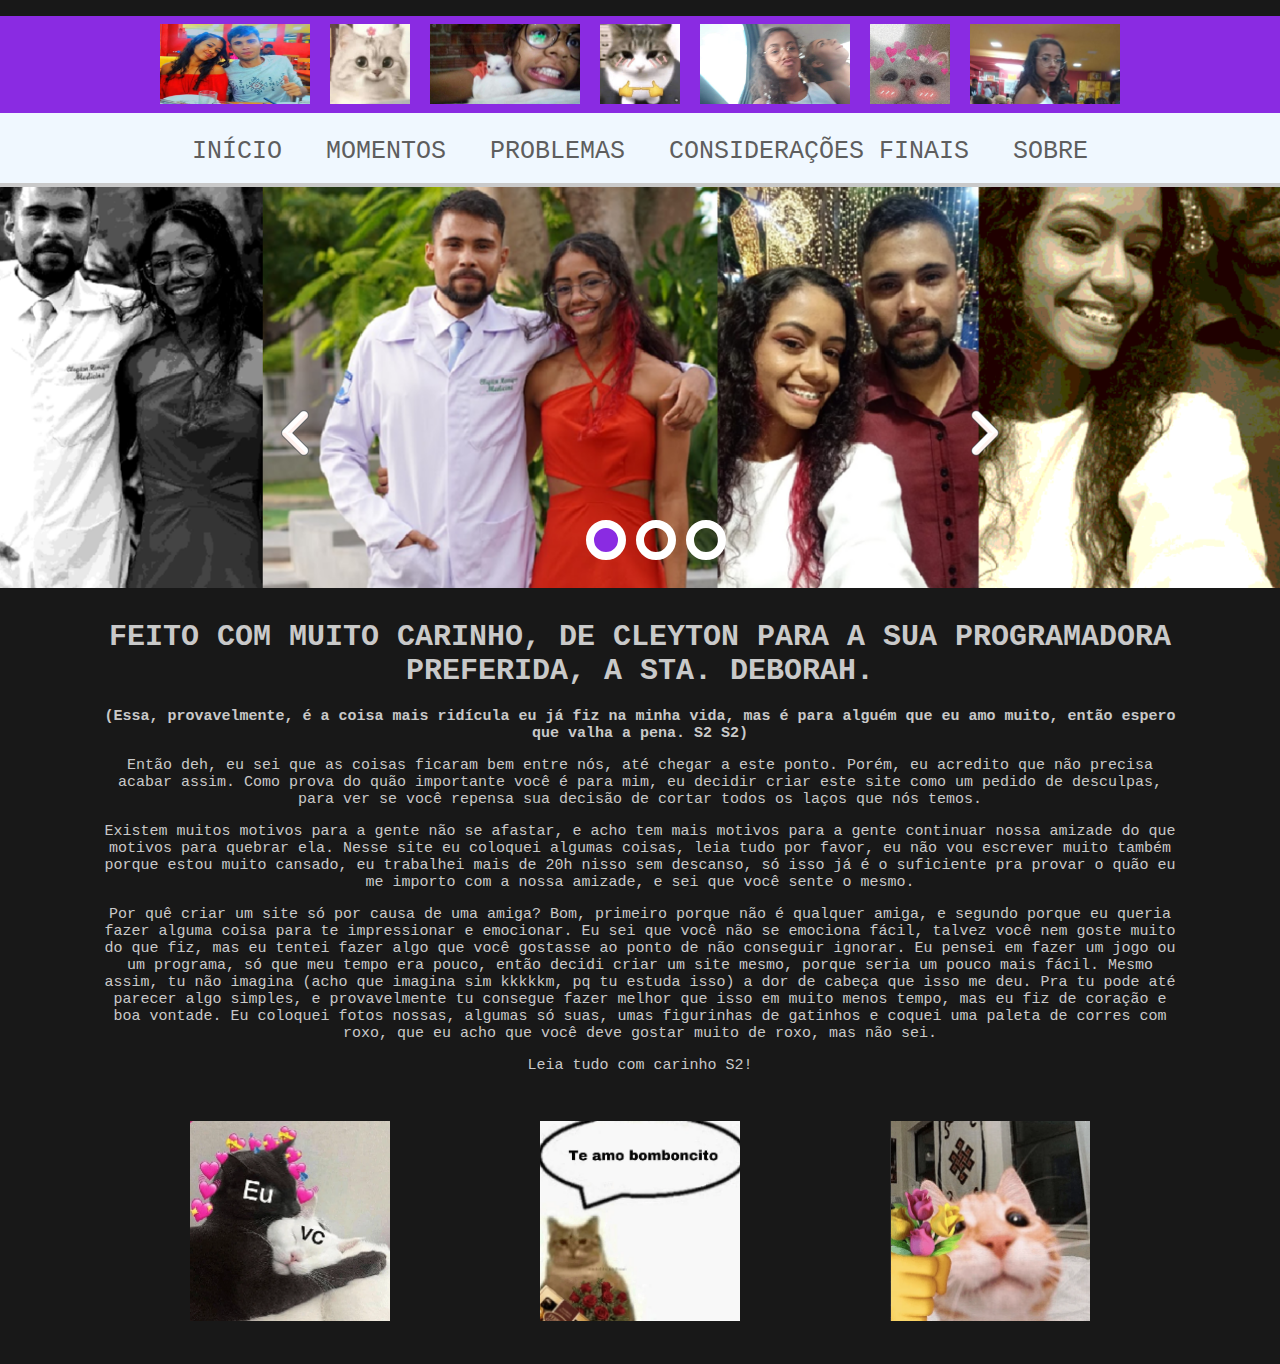
<file: index.html>
<!DOCTYPE html>

<head>
    <link rel="stylesheet" type="text/css" href="css/main.css">
    <link rel="stylesheet" type="text/css" href="css/slick.css" />
    <title>Debs</title>
</head>

<body>
    <header class="menu-principal">
        <main>
            <div class="header01">
                <div class="head01">
                    <ul>
                        <li><a><img src="img/001.png" alt="" width="150" height="80"></a></li>
                        <li><a><img src="img/cat1.png" alt="" width="80" height="80"></a></li>
                        <li><a><img src="img/002.png" alt="" width="150" height="80"></a></li>
                        <li><a><img src="img/cat3.png" alt="" width="80" height="80"></a></li>
                        <li><a><img src="img/003.png" alt="" width="150" height="80"></a></li>
                        <li><a><img src="img/cat4.png" alt="" width="80" height="80"></a></li>
                        <li><a><img src="img/chata2.png" alt="" width="150" height="80"></a></li>
                    </ul>
                </div>
            </div>
        </main>
    </header>

    <main>
        <div class="header02">
            <div class="menu">
                <ul>
                    <li>
                        <a type="button" content-id="home" href="index.html">
                            Início
                        </a>
                    </li>
                    <li>
                        <a type="button" content-id="home" href="index2.html">
                            Momentos
                        </a>
                    </li>
                    <li>
                        <a type="button" content-id="home" href="index3.html">
                            Problemas
                        </a>
                    </li>
                    <li>
                        <a type="button" content-id="home" href="index4.html">
                            Considerações finais
                        </a>
                    </li>
                    <li>
                        <a type="button" content-id="home" href="index5.html">
                            Sobre
                        </a>
                    </li>
                </ul>
            </div>
        </div>
    </main>

    <div class="body-100">
        <div class="slider-principal">
            <img src="img/slide2.png" alt="">
            <img src="img/slide.png" alt="">
            <img src="img/slide3.png" alt="">
        </div>
    </div>

    <div class="body-100 bloco-texto">
        <div class="content">
            <h1 class="texto-destaque">Feito com muito carinho, de Cleyton para a sua programadora preferida, a Sta.
                Deborah.</h1>
            <h2 class="texto-destaque"><strong>(Essa, provavelmente, é a coisa mais ridícula
                    eu já fiz na minha vida, mas é para alguém que eu amo muito, então espero que valha a pena. S2
                    S2)</strong>
            </h2>
            <p class="texto-destaque">Então deh, eu sei que as coisas ficaram bem entre nós, até chegar a este ponto.
                Porém, eu acredito que não precisa acabar assim. Como prova do quão importante você é para mim, eu
                decidir criar este site como um pedido de desculpas, para ver se você repensa sua decisão de cortar
                todos os laços que nós temos.</p>
            <p class="texto-destaque">Existem muitos motivos para a gente não se afastar, e acho tem mais motivos para a
                gente continuar nossa amizade do que motivos para quebrar ela. Nesse site eu coloquei algumas coisas,
                leia tudo por favor, eu não vou escrever muito também porque estou muito cansado, eu trabalhei mais de
                20h nisso sem descanso, só isso já é o suficiente pra provar o quão eu me importo com a nossa amizade, e
                sei que você sente o mesmo.
            </p>
            <p class="texto-destaque">Por quê criar um site só por causa de uma amiga? Bom, primeiro porque não é
                qualquer amiga, e segundo porque eu queria fazer alguma coisa para te impressionar e emocionar. Eu sei
                que você não se emociona fácil, talvez você nem goste muito do que fiz, mas eu tentei fazer algo que
                você gostasse ao ponto de não conseguir ignorar. Eu pensei em fazer um jogo ou um programa, só que meu
                tempo era pouco, então decidi criar um site mesmo, porque seria um pouco mais fácil. Mesmo assim, tu não
                imagina (acho que imagina sim kkkkkm, pq tu estuda isso) a dor de cabeça que isso me deu. Pra tu pode
                até parecer algo simples, e provavelmente tu consegue fazer melhor que isso em muito menos tempo, mas eu
                fiz de coração e boa vontade. Eu coloquei fotos nossas, algumas só suas, umas figurinhas de gatinhos e
                coquei uma paleta de corres com roxo, que eu acho que você deve gostar muito de roxo, mas não sei.
            </p>
            <p class="texto-destaque">Leia tudo com carinho S2!
            </p>
            <div>
            <div class="col-3 bloco-texto">
                <img src="img/cat2.png" alt="" width="200" height="200">
                <h3></h3>
                <p></p>
            </div>
            <div class="col-3 bloco-texto">
                <img src="img/cat5.png" alt="" width="200" height="200">
                <h3></h3>
                <p></p>
            </div>
            <div class="col-3 bloco-texto">
                <img src="img/cat6.png" alt="" width="200" height="200">
                <h3></h3>
                <p></p>
            </div>
            </div>
        </div>
    </div>

    </div>
    <script type="text/javascript" src="js/jquery-1.11.0.min.js"></script>
    <script type="text/javascript" src="js/jquery-migrate-1.2.1.min.js"></script>
    <script type="text/javascript" src="js/slick.min.js"></script>
    <script type="text/javascript" src="js/main.js"></script>
</body>

</html>
</file>
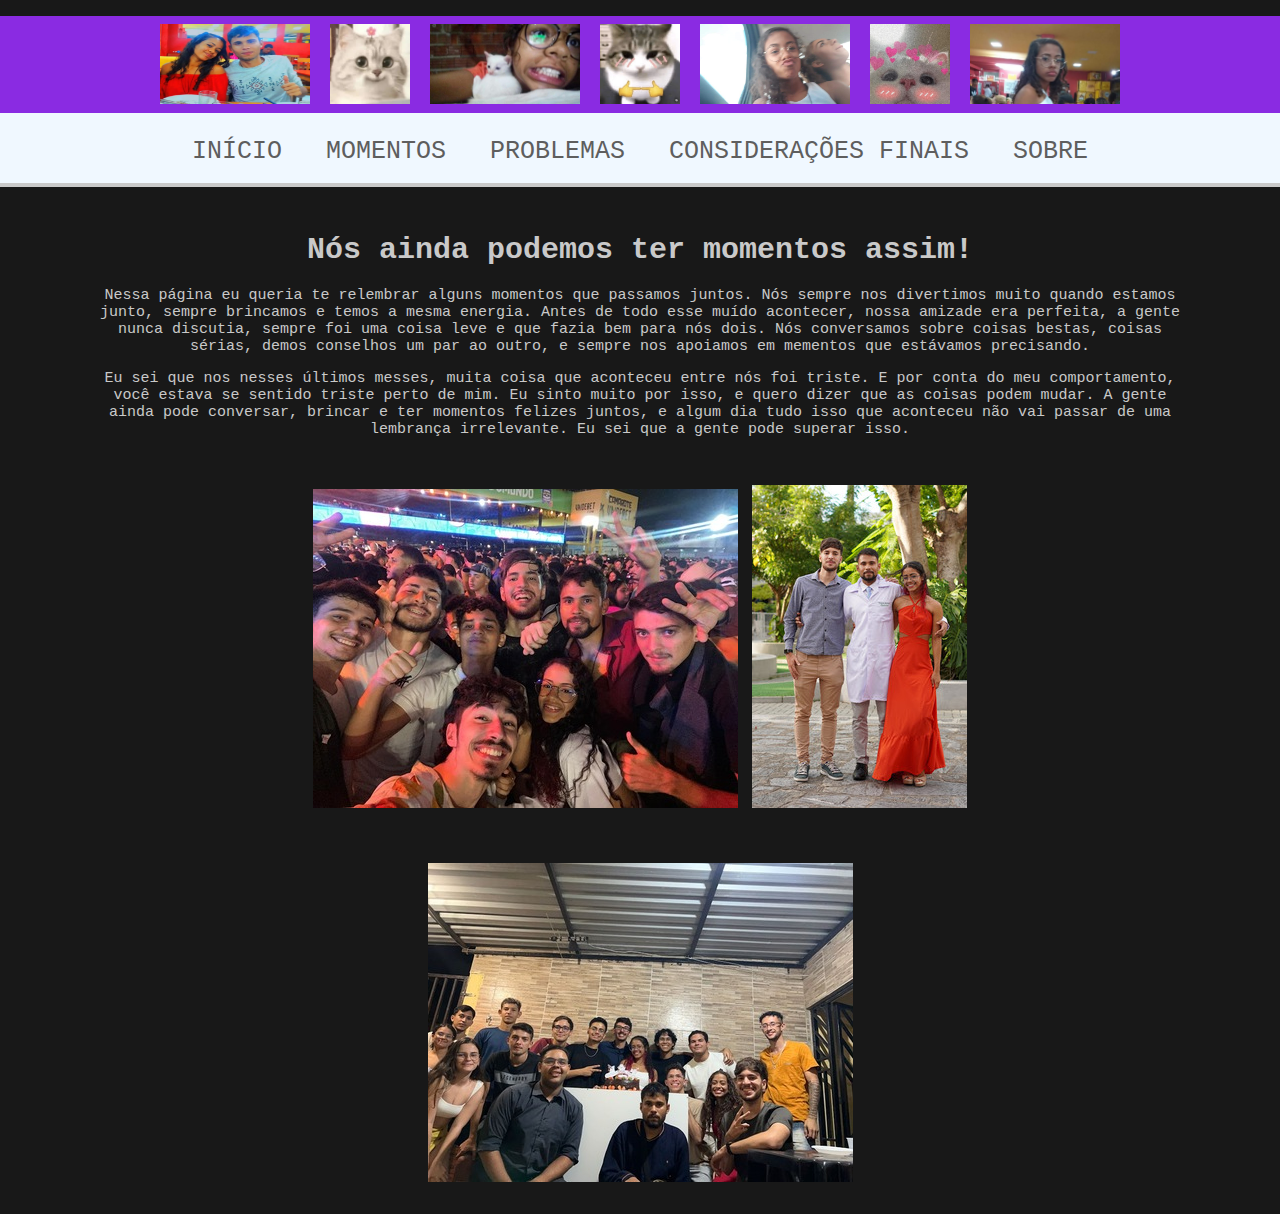
<file: index2.html>
<!DOCTYPE html>

<head>
    <link rel="stylesheet" type="text/css" href="css/main2.css">
    <link rel="stylesheet" type="text/css" href="css/slick.css" />
    <title>Debs</title>
</head>

<body>
    <header class="menu-principal">
        <main>
            <div class="header01">
                <div class="head01">
                    <ul>
                        <li><a><img src="img/001.png" alt="" width="150" height="80"></a></li>
                        <li><a><img src="img/cat1.png" alt="" width="80" height="80"></a></li>
                        <li><a><img src="img/002.png" alt="" width="150" height="80"></a></li>
                        <li><a><img src="img/cat3.png" alt="" width="80" height="80"></a></li>
                        <li><a><img src="img/003.png" alt="" width="150" height="80"></a></li>
                        <li><a><img src="img/cat4.png" alt="" width="80" height="80"></a></li>
                        <li><a><img src="img/chata2.png" alt="" width="150" height="80"></a></li>
                    </ul>
                </div>
            </div>
        </main>
    </header>

    <main>
        <div class="header02">
            <div class="menu">
                <ul>
                    <li>
                        <a type="button" content-id="home" href="index.html">
                            Início
                        </a>
                    </li>
                    <li>
                        <a type="button" content-id="home" href="index2.html">
                            Momentos
                        </a>
                    </li>
                    <li>
                        <a type="button" content-id="home" href="index3.html">
                            Problemas
                        </a>
                    </li>
                    <li>
                        <a type="button" content-id="home" href="index4.html">
                            Considerações finais
                        </a>
                    </li>
                    <li>
                        <a type="button" content-id="home" href="index5.html">
                            Sobre
                        </a>
                    </li>
                </ul>
            </div>
        </div>
    </main>

    <div class="body-100 bloco-texto">
        <div class="content">
            <h1 class="texto-destaque spacetop">Nós ainda podemos ter momentos assim!</h1>
            <p class="texto-destaque">Nessa página eu queria te relembrar alguns momentos que passamos juntos.
                Nós sempre nos divertimos muito quando estamos junto, sempre brincamos e temos a mesma energia.
                Antes de todo esse muído acontecer, nossa amizade era perfeita, a gente nunca discutia, sempre foi
                uma coisa leve e que fazia bem para nós dois. Nós conversamos sobre coisas bestas, coisas sérias,
                demos conselhos um par ao outro, e sempre nos apoiamos em mementos que estávamos
                precisando.
            </p>
            <p class="texto-destaque">Eu sei que nos nesses últimos messes, muita coisa que aconteceu entre nós foi
                triste. E por conta do meu
                comportamento, você estava se sentido triste perto de mim. Eu sinto muito por isso, e quero dizer que as
                coisas podem mudar. A gente ainda pode conversar, brincar e ter momentos felizes juntos, e algum dia
                tudo
                isso que aconteceu não vai passar de uma lembrança irrelevante. Eu sei que a gente pode superar isso.
            </p>
            <p class="texto-destaque"></p>
            <div class="col-3 bloco-texto">
                <img src="img/frie01.jpg" alt="">
                <h3></h3>
                <p></p>
            </div>
            <div class="col-3 bloco-texto">
                <img src="img/frie07.jpg" alt="">
                <h3></h3>
                <p></p>
            </div>
            <div class="col-3 bloco-texto">
                <img src="img/frie04.jpg" alt="">
                <h3></h3>
                <p></p>
            </div>
        </div>
    </div>

    </div>
    <script type="text/javascript" src="js/jquery-1.11.0.min.js"></script>
    <script type="text/javascript" src="js/jquery-migrate-1.2.1.min.js"></script>
    <script type="text/javascript" src="js/slick.min.js"></script>
    <script type="text/javascript" src="js/main.js"></script>
</body>

</html>
</file>
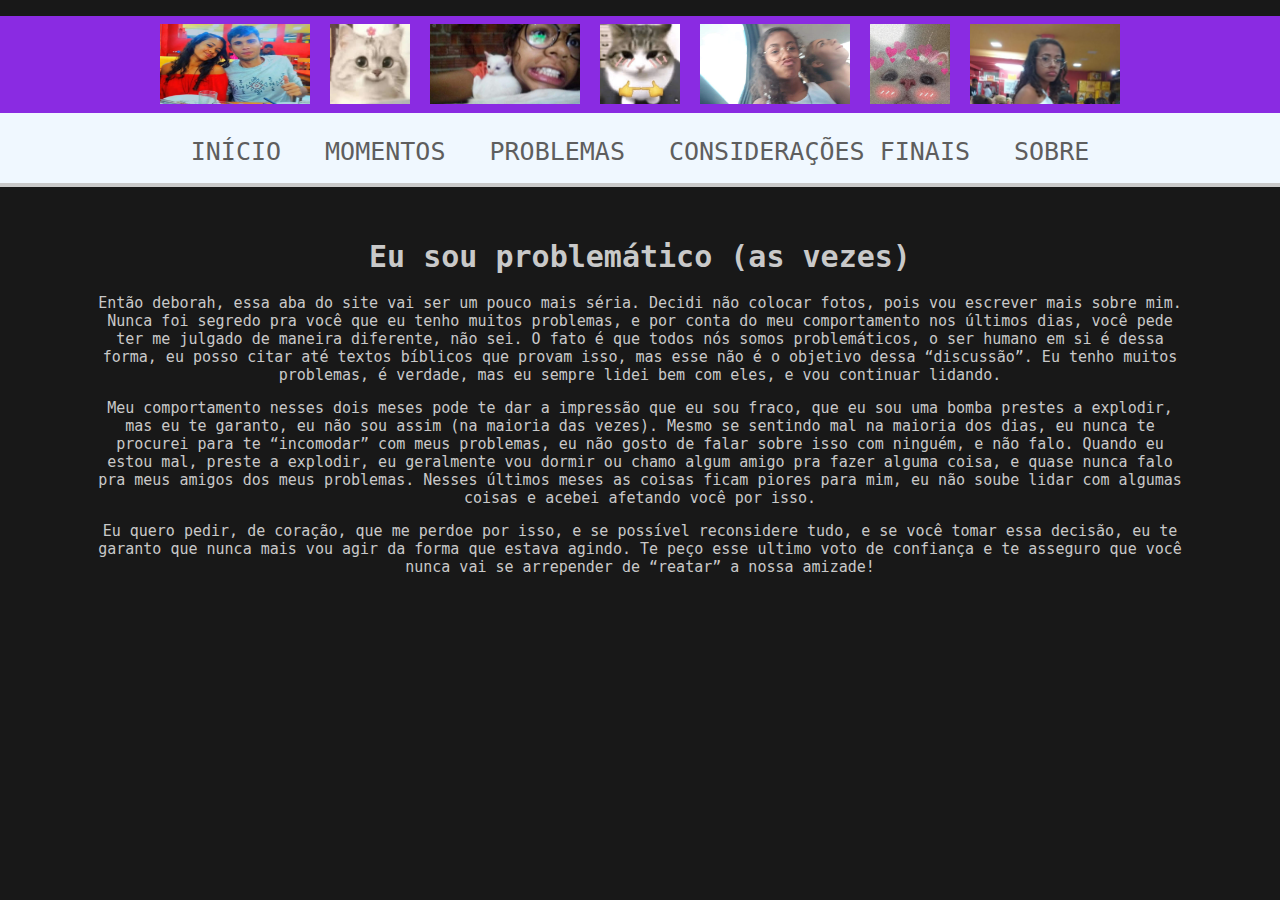
<file: index3.html>
<!DOCTYPE html>

<head>
    <link rel="stylesheet" type="text/css" href="css/main3.css">
    <link rel="stylesheet" type="text/css" href="css/slick.css" />
    <title>Debs</title>
</head>

<body>
    <header class="menu-principal">
        <main>
            <div class="header01">
                <div class="head01">
                    <ul>
                        <li><a><img src="img/001.png" alt="" width="150" height="80"></a></li>
                        <li><a><img src="img/cat1.png" alt="" width="80" height="80"></a></li>
                        <li><a><img src="img/002.png" alt="" width="150" height="80"></a></li>
                        <li><a><img src="img/cat3.png" alt="" width="80" height="80"></a></li>
                        <li><a><img src="img/003.png" alt="" width="150" height="80"></a></li>
                        <li><a><img src="img/cat4.png" alt="" width="80" height="80"></a></li>
                        <li><a><img src="img/chata2.png" alt="" width="150" height="80"></a></li>
                    </ul>
                </div>
            </div>
        </main>
    </header>

    <main>
        <div class="header02">
            <div class="menu">
                <ul>
                    <li>
                        <a type="button" content-id="home" href="index.html">
                            Início
                        </a>
                    </li>
                    <li>
                        <a type="button" content-id="home" href="index2.html">
                            Momentos
                        </a>
                    </li>
                    <li>
                        <a type="button" content-id="home" href="index3.html">
                            Problemas
                        </a>
                    </li>
                    <li>
                        <a type="button" content-id="home" href="index4.html">
                            Considerações finais
                        </a>
                    </li>
                    <li>
                        <a type="button" content-id="home" href="index5.html">
                            Sobre
                        </a>
                    </li>
                </ul>
            </div>
        </div>
    </main>

    <div class="body-100 bloco-texto">
        <div class="content">
            <h1 class="texto-destaque">Eu sou problemático (as vezes)
            </h1>
            </h2>
            <p class="texto-destaque">Então deborah, essa aba do site vai ser um pouco mais séria. Decidi não colocar
                fotos, pois vou escrever mais sobre mim. Nunca foi segredo pra você que eu tenho muitos problemas, e por
                conta do meu comportamento nos últimos dias, você pede ter me julgado de maneira diferente, não sei.
                O fato é que todos nós somos problemáticos, o ser humano em si é dessa forma, eu posso citar até textos
                bíblicos que provam isso, mas esse não é o objetivo dessa “discussão”. Eu tenho muitos problemas, é
                verdade, mas eu sempre lidei bem com eles, e vou continuar lidando.
            </p>
            <p class="texto-destaque">Meu comportamento nesses dois meses
                pode te dar a impressão que eu sou fraco, que eu sou uma bomba prestes a explodir, mas eu te garanto, eu
                não sou assim (na maioria das vezes). Mesmo se sentindo mal na maioria dos dias, eu nunca te procurei
                para te “incomodar” com meus problemas, eu não gosto de falar sobre isso com ninguém, e não falo. Quando
                eu estou mal, preste a explodir, eu geralmente vou dormir ou chamo algum amigo pra fazer alguma coisa, e
                quase nunca falo pra meus amigos dos meus problemas. Nesses últimos meses as coisas ficam piores para
                mim, eu não soube lidar com algumas coisas e acebei afetando você por isso.
            </p>
            <p class="texto-destaque">Eu quero pedir, de coração, que me perdoe por isso, e se possível reconsidere
                tudo, e se você tomar essa decisão, eu te garanto que nunca mais vou agir da forma que estava agindo. Te
                peço esse ultimo voto de confiança e te asseguro que você nunca vai se arrepender de “reatar” a nossa
                amizade!
            </p>
        </div>
    </div>

    </div>
    <script type="text/javascript" src="js/jquery-1.11.0.min.js"></script>
    <script type="text/javascript" src="js/jquery-migrate-1.2.1.min.js"></script>
    <script type="text/javascript" src="js/slick.min.js"></script>
    <script type="text/javascript" src="js/main3.js"></script>
</body>

</html>
</file>
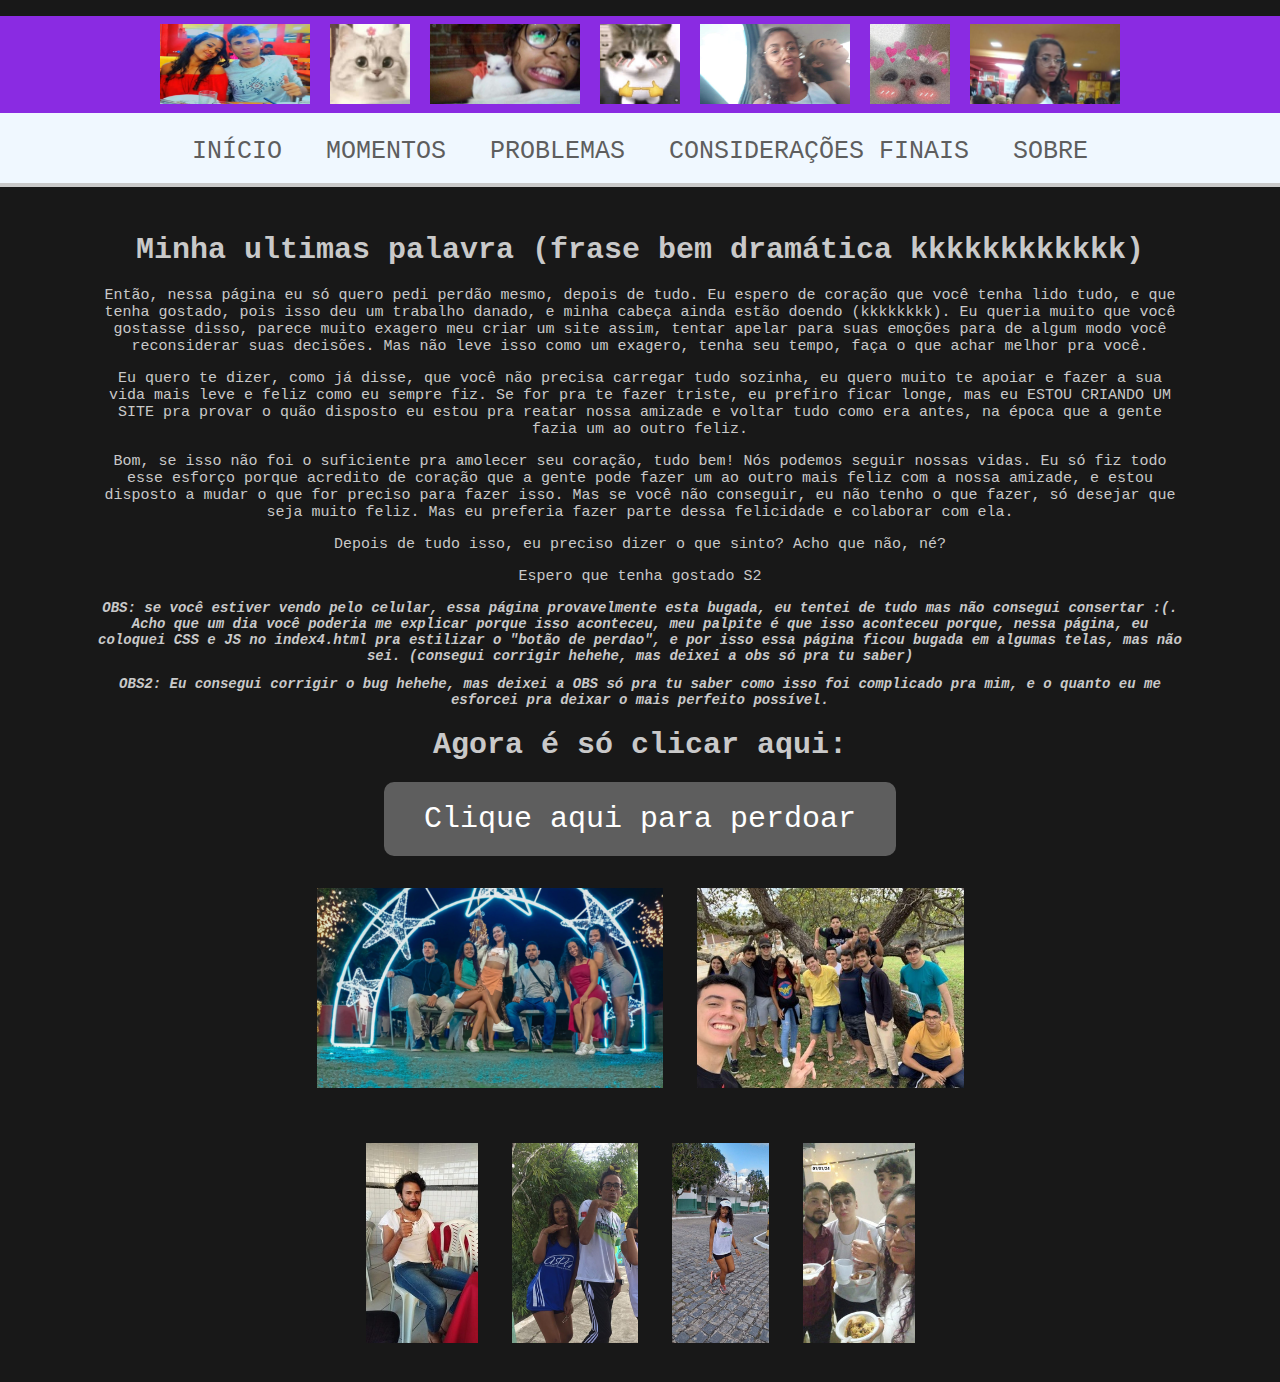
<file: index4.html>
<!DOCTYPE html>

<head>
    <link rel="stylesheet" type="text/css" href="css/main4.css">
    <link rel="stylesheet" type="text/css" href="css/slick.css" />
    <title>Debs</title>
</head>

<body>
    <header class="menu-principal">
        <main>
            <div class="header01">
                <div class="head01">
                    <ul>
                        <li><a><img src="img/001.png" alt="" width="150" height="80"></a></li>
                        <li><a><img src="img/cat1.png" alt="" width="80" height="80"></a></li>
                        <li><a><img src="img/002.png" alt="" width="150" height="80"></a></li>
                        <li><a><img src="img/cat3.png" alt="" width="80" height="80"></a></li>
                        <li><a><img src="img/003.png" alt="" width="150" height="80"></a></li>
                        <li><a><img src="img/cat4.png" alt="" width="80" height="80"></a></li>
                        <li><a><img src="img/chata2.png" alt="" width="150" height="80"></a></li>
                    </ul>
                </div>
            </div>
        </main>
    </header>

    <main>
        <div class="header02">
            <div class="menu">
                <ul>
                    <li>
                        <a type="button" content-id="home" href="index.html">
                            Início
                        </a>
                    </li>
                    <li>
                        <a type="button" content-id="home" href="index2.html">
                            Momentos
                        </a>
                    </li>
                    <li>
                        <a type="button" content-id="home" href="index3.html">
                            Problemas
                        </a>
                    </li>
                    <li>
                        <a type="button" content-id="home" href="index4.html">
                            Considerações finais
                        </a>
                    </li>
                    <li>
                        <a type="button" content-id="home" href="index5.html">
                            Sobre
                        </a>
                    </li>
                </ul>
            </div>
        </div>
    </main>

    <div class="body-100 bloco-texto">
        <div class="content">
            <h1 class="texto-destaque spacetop">Minha ultimas palavra (frase bem dramática kkkkkkkkkkkk)</h1>
            <p class="texto-destaque">Então, nessa página eu só quero pedi perdão mesmo, depois de tudo. Eu espero de
                coração que você tenha lido tudo, e que tenha gostado, pois isso deu um trabalho danado, e minha cabeça
                ainda estão doendo (kkkkkkkk). Eu queria muito que você gostasse disso, parece muito exagero meu criar
                um site assim, tentar apelar para suas emoções para de algum modo você reconsiderar suas decisões. Mas
                não leve isso como um exagero, tenha seu tempo, faça o que achar melhor pra você.
            </p>
            <p class="texto-destaque">Eu quero te dizer, como já disse, que você não precisa carregar tudo sozinha, eu
                quero muito te apoiar e
                fazer a sua vida mais leve e feliz como eu sempre fiz. Se for pra te fazer triste, eu prefiro ficar
                longe, mas eu ESTOU CRIANDO UM SITE pra provar o quão disposto eu estou pra reatar nossa amizade e
                voltar tudo como era antes, na época que a gente fazia um ao outro feliz.
            </p>
            <p class="texto-destaque">Bom, se isso não foi o suficiente pra amolecer seu coração, tudo bem! Nós podemos
                seguir nossas vidas. Eu só
                fiz todo esse esforço porque acredito de coração que a gente pode fazer um ao outro mais feliz com a
                nossa
                amizade, e estou disposto a mudar o que for preciso para fazer isso. Mas se você não conseguir, eu não
                tenho
                o que fazer, só desejar que seja muito feliz. Mas eu preferia fazer parte dessa felicidade e colaborar
                com
                ela.</p>
            <p class="texto-destaque">Depois de tudo isso, eu preciso dizer o que sinto? Acho que não, né?
            </p>
            <p class="texto-destaque">Espero que tenha gostado S2
            </p>
            <h2 class="texto-destaque">OBS: se você estiver vendo pelo celular, essa página
                provavelmente esta bugada,
                eu tentei de
                tudo mas não consegui consertar :(. Acho que um dia você poderia me explicar porque isso
                aconteceu, meu palpite é que isso aconteceu porque, nessa página, eu coloquei CSS e JS no
                index4.html pra estilizar o "botão de perdao", e por isso essa página ficou bugada em
                algumas telas, mas não sei. (consegui corrigir hehehe, mas deixei a obs só pra tu saber)
            </h2>
            <h2 class="texto-destaque">OBS2: Eu consegui corrigir o bug hehehe, mas deixei a OBS só pra 
                tu saber como isso foi complicado pra mim, e o quanto eu me esforcei pra deixar o mais perfeito possível.
            </h2>
            <h1 class="texto-destaque"> <strong>Agora é só clicar aqui:</strong>
            </h1>
            <div>
                <div>
                    <title>Botão com Ação</title>
                    <style>
                        #meuBotao {
                            background-color: #5e5e5e;
                            color: white;
                            padding: 20px 40px;
                            border: none;
                            cursor: pointer;
                            font-size: 30px;
                            font-family: monospace;
                            border-radius: 10px;
                        }

                        #meuBotao:hover {
                            background-color: #8a2be2;
                            font-family: monospace;
                            font-size: 30px;
                            border-radius: 10px;
                        }

                        #fraseSecreta {
                            margin-top: 20px;
                            display: none;
                            color: aliceblue;
                            font-family: monospace;
                            font-size: 30px;
                            margin: 50px auto;
                            width: 50%;
                            padding: 20px;
                            background-color: #8a2be2;
                            border-radius: 10px;
                        }

                        #fraseSecreta p {
                            color: #fff;
                            text-align: center;
                            font-size: 24px;
                        }
                    </style>
                </div>
                <div>
                    <button id="meuBotao">Clique aqui para perdoar</button>

                    <div id="fraseSecreta">
                        <p>Obg linda S2 S2.</p>
                        <p>Chama no zap ;)</p>
                    </div>

                    <script>
                        const botao = document.getElementById('meuBotao');
                        const fraseSecreta = document.getElementById('fraseSecreta');

                        botao.addEventListener('click', function () {
                            fraseSecreta.style.display = 'block';
                        });
                    </script>
                </div>
            </div>
            
            <div class="col-3 bloco-texto">
                <img src="img/frie8.png" alt="" width="346" height="200">
                <h3></h3>
                <p></p>
            </div>
            <div class="col-3 bloco-texto">
                <img src="img/frie09.jpg" alt="" width="267" height="200">
                <h3></h3>
                <p></p>
            </div>
            <div>
                <div class="col-3 bloco-texto">
                    <img src="img/eu.jpg" alt="" width="112" height="200">
                    <h3></h3>
                    <p></p>
                </div>
                <div class="col-3 bloco-texto">
                    <img src="img/006.png" alt="" width="126" height="200">
                    <h3></h3>
                    <p></p>
                </div>
                <div class="col-3 bloco-texto">
                    <img src="img/014.png" alt="" width="97" height="200">
                    <h3></h3>
                    <p></p>
                </div>
                <div class="col-3 bloco-texto">
                    <img src="img/frie05.jpg" alt="" width="112" height="200">
                    <h3></h3>
                    <p></p>
                </div>
            </div>
        </div>
    </div>

    </div>
    <script type="text/javascript" src="js/jquery-1.11.0.min.js"></script>
    <script type="text/javascript" src="js/jquery-migrate-1.2.1.min.js"></script>
    <script type="text/javascript" src="js/slick.min.js"></script>
    <script type="text/javascript" src="js/main4.js"></script>
</body>

</html>
</file>
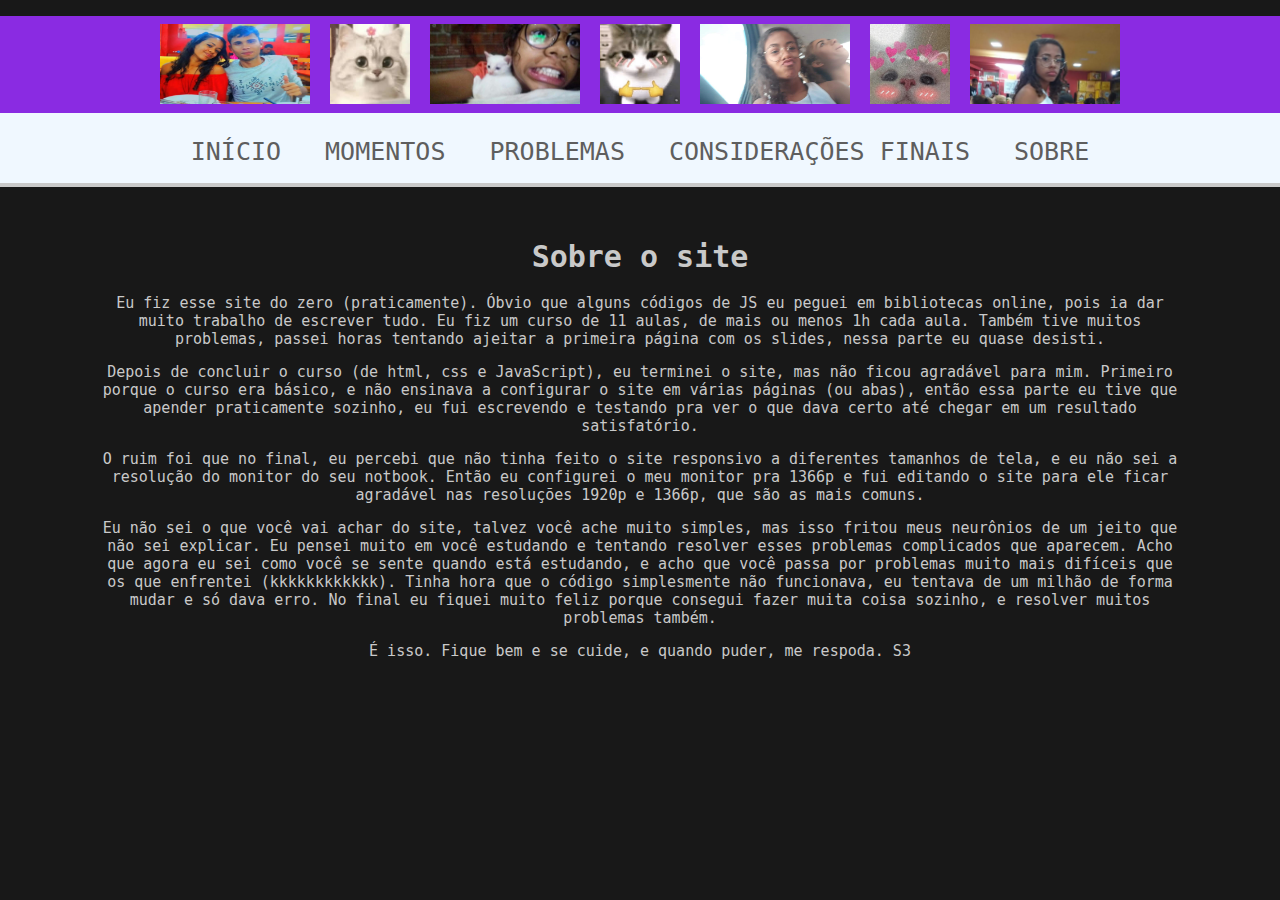
<file: index5.html>
<!DOCTYPE html>

<head>
    <link rel="stylesheet" type="text/css" href="css/main5.css">
    <link rel="stylesheet" type="text/css" href="css/slick.css" />
    <title>Debs</title>
</head>

<body>
    <header class="menu-principal">
        <main>
            <div class="header01">
                <div class="head01">
                    <ul>
                        <li><a><img src="img/001.png" alt="" width="150" height="80"></a></li>
                        <li><a><img src="img/cat1.png" alt="" width="80" height="80"></a></li>
                        <li><a><img src="img/002.png" alt="" width="150" height="80"></a></li>
                        <li><a><img src="img/cat3.png" alt="" width="80" height="80"></a></li>
                        <li><a><img src="img/003.png" alt="" width="150" height="80"></a></li>
                        <li><a><img src="img/cat4.png" alt="" width="80" height="80"></a></li>
                        <li><a><img src="img/chata2.png" alt="" width="150" height="80"></a></li>
                    </ul>
                </div>
            </div>
        </main>
    </header>

    <main>
        <div class="header02">
            <div class="menu">
                <ul>
                    <li>
                        <a type="button" content-id="home" href="index.html">
                            Início
                        </a>
                    </li>
                    <li>
                        <a type="button" content-id="home" href="index2.html">
                            Momentos
                        </a>
                    </li>
                    <li>
                        <a type="button" content-id="home" href="index3.html">
                            Problemas
                        </a>
                    </li>
                    <li>
                        <a type="button" content-id="home" href="index4.html">
                            Considerações finais
                        </a>
                    </li>
                    <li>
                        <a type="button" content-id="home" href="index5.html">
                            Sobre
                        </a>
                    </li>
                </ul>
            </div>
        </div>
    </main>

    <div class="body-100 bloco-texto">
        <div class="content">
            <h1 class="texto-destaque">Sobre o site
            </h1>
            </h2>
            <p class="texto-destaque">Eu fiz esse site do zero (praticamente). Óbvio que alguns códigos de JS eu peguei
                em bibliotecas online, pois ia dar muito trabalho de escrever tudo. Eu fiz um curso de 11 aulas, de mais
                ou menos 1h cada aula. Também tive muitos problemas, passei horas tentando ajeitar a primeira página com
                os slides, nessa parte eu quase desisti.
            </p>
            <p class="texto-destaque">Depois de concluir o curso (de html, css e JavaScript), eu terminei o site, mas
                não ficou agradável para mim. Primeiro porque o curso era básico, e não ensinava a configurar o site em
                várias páginas (ou abas), então essa parte eu tive que apender praticamente sozinho, eu fui escrevendo e testando
                pra ver o que dava certo até chegar em um resultado satisfatório.
            </p>
            <p class="texto-destaque">O ruim foi que no final, eu percebi que não tinha feito o site responsivo a
                diferentes tamanhos de tela, e eu não sei a resolução do monitor do seu notbook. Então eu configurei o
                meu monitor pra 1366p e fui editando o site para ele ficar agradável nas resoluções 1920p e 1366p, que
                são as mais comuns.
            </p>
            <p class="texto-destaque">Eu não sei o que você vai achar do site, talvez você ache muito simples, mas isso
                fritou meus neurônios de um jeito que não sei explicar. Eu pensei muito em você estudando e tentando
                resolver esses problemas complicados que aparecem. Acho que agora eu sei como você se sente quando está
                estudando, e acho que você passa por problemas muito mais difíceis que os que enfrentei (kkkkkkkkkkkk).
                Tinha hora que o código simplesmente não funcionava, eu tentava de um milhão de forma mudar e
                só dava erro. No final eu fiquei muito feliz porque consegui fazer muita coisa sozinho, e resolver
                muitos problemas também.
            </p>
            <p class="texto-destaque">É isso. Fique bem e se cuide, e quando puder, me respoda. S3
            </p>
        </div>
    </div>

    </div>
    <script type="text/javascript" src="js/jquery-1.11.0.min.js"></script>
    <script type="text/javascript" src="js/jquery-migrate-1.2.1.min.js"></script>
    <script type="text/javascript" src="js/slick.min.js"></script>
    <script type="text/javascript" src="js/main5.js"></script>
</body>

</html>
</file>
<file: css/main.css>
body {
    width: 100%;
    height: 100%;
    background-color: #181818;
    margin: 0 auto;
}

ul {
    padding: 0px !important;
}

.menu-principal {
    width: 100%;
    background-color: #8a2be2;
    height: 97px;
}

main {
    margin: 0 auto;
    width: 100%;
    position: relative;
}

.head01 ul li {
    display: inline-block;
    margin: 8px;
}

.header01 {
    text-align: center;
}

.header02 {
    background-color: #f0f8ff;
    width: 100%;
    border-bottom: 4px solid #c9c9c9;
    float: right;
}

.menu ul li {
    display: inline-block;
    color: #5e5e5e;
    margin-left: 20px;
    margin-right: 20px;
    margin-top: 8px;
    height: 30px;
}

.menu ul li a:hover {
    color: #8a2be2;
    border-bottom: 4px solid #8a2be2;
    height: 46px;
}

.menu ul li a {
    display: inline-block;
    color: #5e5e5e;
    text-decoration: none;
    font-size: 25px;
    text-transform: uppercase;
    font-family: monospace;
}

.menu {
    text-align: center;
}

button.slick-prev {
    font-size: 0px;
    border: none;
    width: 50px;
    height: 50px;
    z-index: 9;
    background-color: transparent;
    position: absolute;
    background-image: url('../img/divisa-esquerda.png');
    top: 55%;
    left: 270px;
}

button.slick-next {
    font-size: 0px;
    border: none;
    width: 50px;
    height: 50px;
    z-index: 9;
    background-color: transparent;
    position: absolute;
    background-image: url('../img/chevron-direito.png');
    top: 55%;
    right: 270px;
}

.slider-principal {
    width: 100% !important;
}

.slick-initialized {
    overflow-x: hidden;
}

.slick-dots li button {
    font-size: 0px;
    border: 8px solid #ffffff;
    width: 40px;
    height: 40px;
    background: transparent;
    border-radius: 50%;
    cursor: pointer;
}

.slick-dots {
    margin: 0 auto;
    width: 50%;
    top: 83%;
    position: absolute;
    left: 45%;

}

li.slick-active button {
    background: #8a2be2;
}

.slick-dots li {
    padding-left: 10px;
    display: inline-block;
}

.content {
    text-align: center;
    margin: 0 auto;
    width: 85%;
    position: relative;
}

.texto-destaque {
    text-align: center;
    font-family: monospace;
}

h1.texto-destaque {
    font-size: 30px;
    color: #c9c9c9;
    text-transform: uppercase;
}

h2.texto-destaque {
    color: #c9c9c9;
    font-size: 15px;
}

p.texto-destaque {
    font-size: 15px;
    color: #c9c9c9;
}

.col-3 {
    text-align: center;
    display: inline-block;
    padding-left: 10px;
    padding-right: 10px;
    width: 30%;
    position: relative;
}

.bloco-texto {
    margin-top: 2em;
}

h3 {
    font-weight: normal !important;
}
</file>
<file: css/main2.css>
body {
    width: 100%;
    height: 100%;
    background-color: #181818;
    margin: 0 auto;
}

ul {
    padding: 0px !important;
}

.menu-principal {
    width: 100%;
    background-color: #8a2be2;
    height: 97px;
}

main {
    margin: 0 auto;
    width: 100%;
    position: relative;
}

.head01 ul li {
    display: inline-block;
    margin: 8px;
}

.header01 {
    text-align: center;
}

.header02 {
    background-color: #f0f8ff;
    width: 100%;
    border-bottom: 4px solid #c9c9c9;
    float: right;
}

.menu ul li {
    display: inline-block;
    color: #5e5e5e;
    margin-left: 20px;
    margin-right: 20px;
    margin-top: 8px;
    height: 30px;
}

.menu ul li a:hover {
    color: #8a2be2;
    border-bottom: 4px solid #8a2be2;
    height: 46px;
}

.menu ul li a {
    display: inline-block;
    color: #5e5e5e;
    text-decoration: none;
    font-size: 25px;
    text-transform: uppercase;
    font-family: monospace;
}

.menu {
    text-align: center;
}

.slick-initialized {
    overflow-x: hidden;
}

.slick-dots li button {
    font-size: 0px;
    border: 8px solid #ffffff;
    width: 40px;
    height: 40px;
    background: transparent;
    border-radius: 50%;
    cursor: pointer;
}

.slick-dots {
    margin: 0 auto;
    width: 50%;
    top: 83%;
    position: absolute;
    left: 45%;

}

li.slick-active button {
    background: #8a2be2;
}

.slick-dots li {
    padding-left: 10px;
    display: inline-block;
}

.content {
    margin: 0 auto;
    width: 85%;
    position: relative;
    text-align: center;
}

.spacetop {
    margin-top: 4em;
}

.texto-destaque {
    text-align: center;
    font-family: monospace;
}

h1.texto-destaque {
    font-size: 30px;
    color: #c9c9c9;
}

h2.texto-destaque {
    color: #c9c9c9;
}

p.texto-destaque {
    font-size: 15px;
    color: #c9c9c9;
}

.col-3 {
    display: inline-block !important;
    padding-left: 5px;
    padding-right: 5px;
    position: relative;
    text-align: center;
}

.bloco-texto {
    margin-top: 2em;
}

h3 {
    font-weight: normal !important;
}
</file>
<file: css/main3.css>
body {
    width: 100%;
    height: 100%;
    background-color: #181818;
    margin: 0 auto;
}

ul {
    padding: 0px !important;
}

.menu-principal {
    width: 100%;
    background-color: #8a2be2;
    height: 97px;
}

main {
    margin: 0 auto;
    width: 100%;
    position: relative;
}

.head01 ul li {
    display: inline-block;
    margin: 8px;
}

.header01 {
    text-align: center;
}

.header02 {
    background-color: #f0f8ff;
    width: 100%;
    border-bottom: 4px solid #c9c9c9;
    float: right;
}

.menu ul li {
    display: inline-block;
    color: #5e5e5e;
    margin-left: 20px;
    margin-right: 20px;
    margin-top: 8px;
    height: 30px;
}

.menu ul li a:hover {
    color: #8a2be2;
    border-bottom: 4px solid #8a2be2;
    height: 46px;
}

.menu ul li a {
    display: inline-block;
    color: #5e5e5e;
    text-decoration: none;
    font-size: 25px;
    text-transform: uppercase;
    font-family: monospace;
}

.menu {
    text-align: center;
}

.slick-initialized {
    overflow-x: hidden;
}

.slick-dots li button {
    font-size: 0px;
    border: 8px solid #ffffff;
    width: 40px;
    height: 40px;
    background: transparent;
    border-radius: 50%;
    cursor: pointer;
}

.slick-dots {
    margin: 0 auto;
    width: 50%;
    top: 83%;
    position: absolute;
    left: 45%;

}

li.slick-active button {
    background: #8a2be2;
}

.slick-dots li {
    padding-left: 10px;
    display: inline-block;
}

.content {
    margin: 0 auto;
    width: 85%;
    position: relative;
}

.texto-destaque {
    text-align: center;
    font-family: monospace;
}

h1.texto-destaque {
    font-size: 30px;
    color: #c9c9c9;
}

h2.texto-destaque {
    color: #c9c9c9;
}

p.texto-destaque {
    font-size: 15px;
    color: #c9c9c9;
}

.col-3 {
    padding-left: 10px;
    padding-right: 10px;
    width: 30%;
    float: left;
    position: relative;
}

.bloco-texto {
    float: left;
    margin-top: 2em;
}

h3 {
    font-weight: normal !important;
}
</file>
<file: css/main4.css>
body {
    width: 100%;
    height: 100%;
    background-color: #181818;
    margin: 0 auto;
}

ul {
    padding: 0px !important;
}

.menu-principal {
    width: 100%;
    background-color: #8a2be2;
    height: 97px;
}

main {
    margin: 0 auto;
    width: 100%;
    position: relative;
}

.head01 ul li {
    display: inline-block;
    margin: 8px;
}

.header01 {
    text-align: center;
}

.header02 {
    background-color: #f0f8ff;
    width: 100%;
    border-bottom: 4px solid #c9c9c9;
    float: right;
}

.menu ul li {
    display: inline-block;
    color: #5e5e5e;
    margin-left: 20px;
    margin-right: 20px;
    margin-top: 8px;
    height: 30px;
}

.menu ul li a:hover {
    color: #8a2be2;
    border-bottom: 4px solid #8a2be2;
    height: 46px;
}

.menu ul li a {
    display: inline-block;
    color: #5e5e5e;
    text-decoration: none;
    font-size: 25px;
    text-transform: uppercase;
    font-family: monospace;
}

.menu {
    text-align: center;
}

.slick-initialized {
    overflow-x: hidden;
}

.slick-dots li button {
    font-size: 0px;
    border: 8px solid #ffffff;
    width: 40px;
    height: 40px;
    background: transparent;
    border-radius: 50%;
    cursor: pointer;
}

.slick-dots {
    margin: 0 auto;
    width: 50%;
    top: 83%;
    position: absolute;
    left: 45%;

}

li.slick-active button {
    background: #8a2be2;
}

.slick-dots li {
    padding-left: 10px;
    display: inline-block;
}

.content {
    margin: 0 auto;
    width: 85%;
    position: relative;
    text-align: center;
}

.spacetop {
    margin-top: 4em;
}

.texto-destaque {
    text-align: center;
    font-family: monospace;
}

h1.texto-destaque {
    font-size: 30px;
    color: #c9c9c9;
}

h2.texto-destaque {
    color: #c9c9c9;
    text-align: center;
    font-size: 14px;
    font-style: italic;
}

p.texto-destaque {
    font-size: 15px;
    color: #c9c9c9;
}

p2.texto-destaque {
    color: #c9c9c9;
    text-align: center;
    font-size: 14px;
    font-style: italic;
}

.col-3 {
    display: inline-block;
    padding-left: 15px;
    padding-right: 15px;
    position: relative;
    text-align: center;
}

.bloco-texto {
    margin-top: 2em;
}

h3 {
    font-weight: normal !important;
}
</file>
<file: css/main5.css>
body {
    width: 100%;
    height: 100%;
    background-color: #181818;
    margin: 0 auto;
}

ul {
    padding: 0px !important;
}

.menu-principal {
    width: 100%;
    background-color: #8a2be2;
    height: 97px;
}

main {
    margin: 0 auto;
    width: 100%;
    position: relative;
}

.head01 ul li {
    display: inline-block;
    margin: 8px;
}

.header01 {
    text-align: center;
}

.header02 {
    background-color: #f0f8ff;
    width: 100%;
    border-bottom: 4px solid #c9c9c9;
    float: right;
}

.menu ul li {
    display: inline-block;
    color: #5e5e5e;
    margin-left: 20px;
    margin-right: 20px;
    margin-top: 8px;
    height: 30px;
}

.menu ul li a:hover {
    color: #8a2be2;
    border-bottom: 4px solid #8a2be2;
    height: 46px;
}

.menu ul li a {
    display: inline-block;
    color: #5e5e5e;
    text-decoration: none;
    font-size: 25px;
    text-transform: uppercase;
    font-family: monospace;
}

.menu {
    text-align: center;
}

.slick-initialized {
    overflow-x: hidden;
}

.slick-dots li button {
    font-size: 0px;
    border: 8px solid #ffffff;
    width: 40px;
    height: 40px;
    background: transparent;
    border-radius: 50%;
    cursor: pointer;
}

.slick-dots {
    margin: 0 auto;
    width: 50%;
    top: 83%;
    position: absolute;
    left: 45%;

}

li.slick-active button {
    background: #8a2be2;
}

.slick-dots li {
    padding-left: 10px;
    display: inline-block;
}

.content {
    margin: 0 auto;
    width: 85%;
    position: relative;
}

.texto-destaque {
    text-align: center;
    font-family: monospace;
}

h1.texto-destaque {
    font-size: 30px;
    color: #c9c9c9;
}

h2.texto-destaque {
    color: #c9c9c9;
}

p.texto-destaque {
    font-size: 15px;
    color: #c9c9c9;
}

.col-3 {
    padding-left: 10px;
    padding-right: 10px;
    width: 30%;
    float: left;
    position: relative;
}

.bloco-texto {
    float: left;
    margin-top: 2em;
}

h3 {
    font-weight: normal !important;
}
</file>
